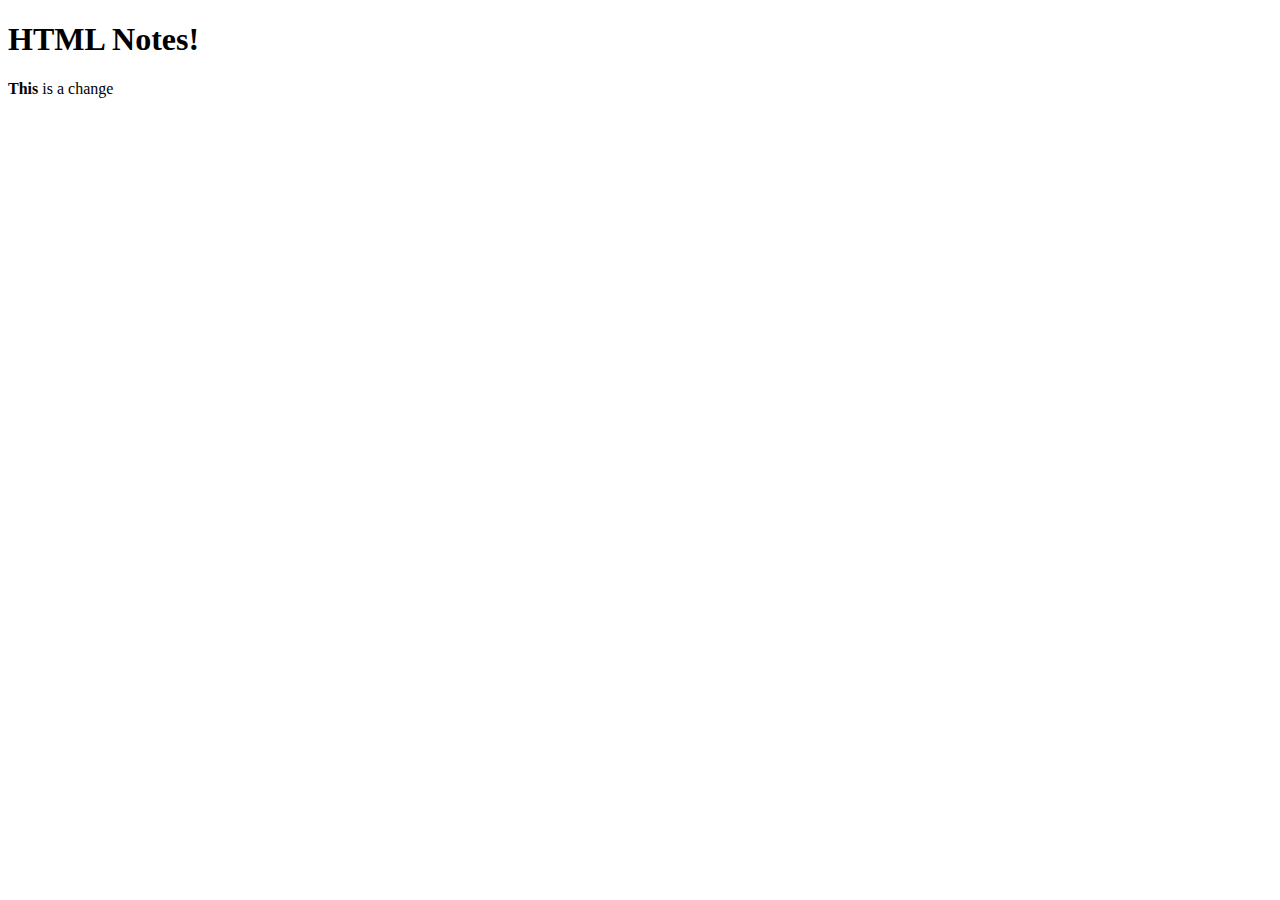
<file: basics.html>
<!--HW 7th HTML basics notes-->
<!DOCTYPE html>
<html lang="en">
    <header>
        <title>HTML basics notes</title>
        <mets charset="UTF-8"></mets>
    </header>
    <body>
        <h1>HTML Notes!</h1>
        <p><b>This</b> is a change</p>
    </body>
</html>
</file>
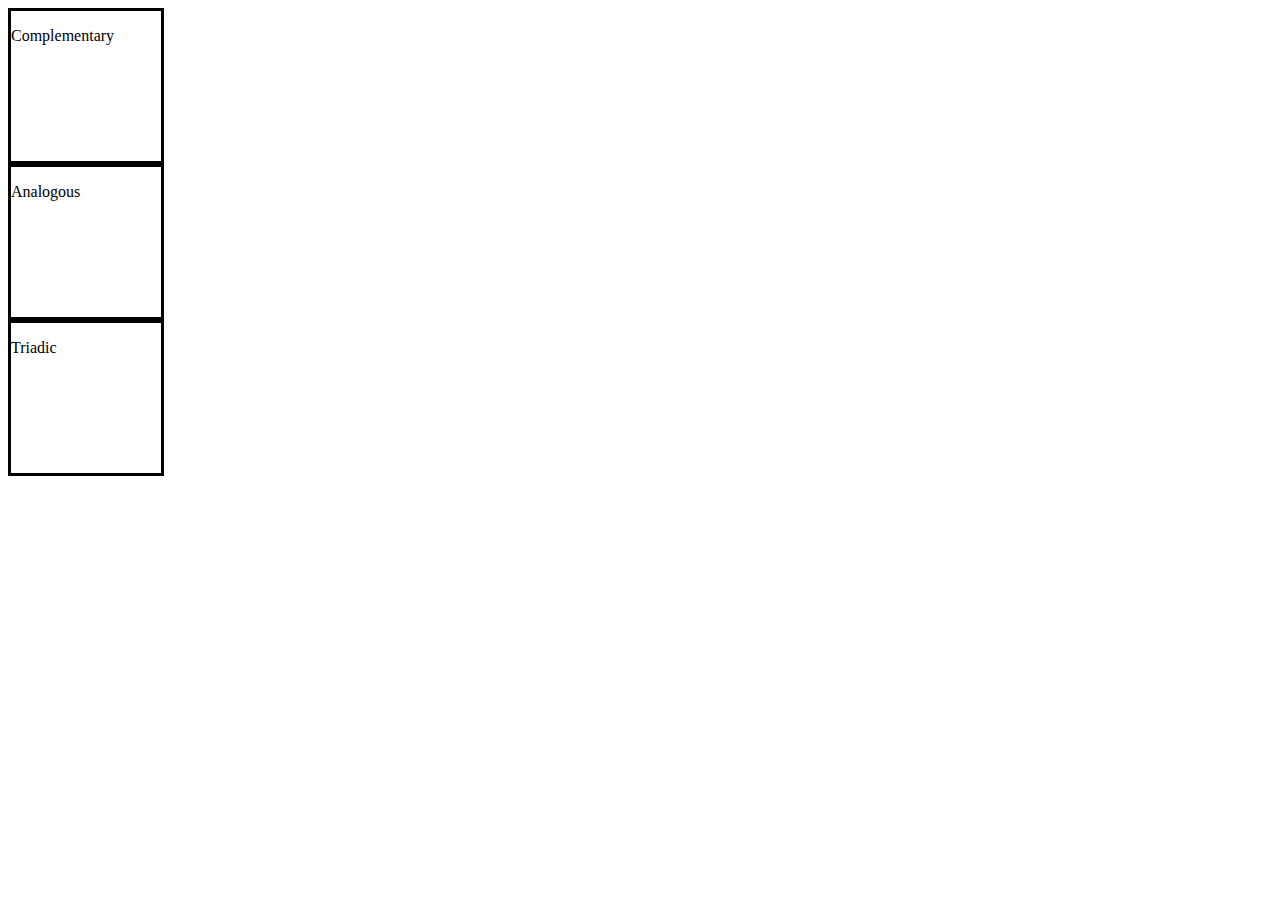
<file: practices/colors.html>
<!--HW 7th colors-->
<DOCTYPE html>
<html lang="en">
    <head>
        <title>Color theory</title>
         <meta charset="UTF-8">
         <style>
            div{height: 150px;
            width: 150px;
            border: solid 3px black
        }
         </style>
        </head>
        <body>
            <div id="complementery">
                <p>Complementary</p>
            </div>
            <div id="analogous">
                <p>Analogous</p>
            </div>
            <div id="Triadic">
                <p>Triadic</p>
            </div>
        </body>
</file>
